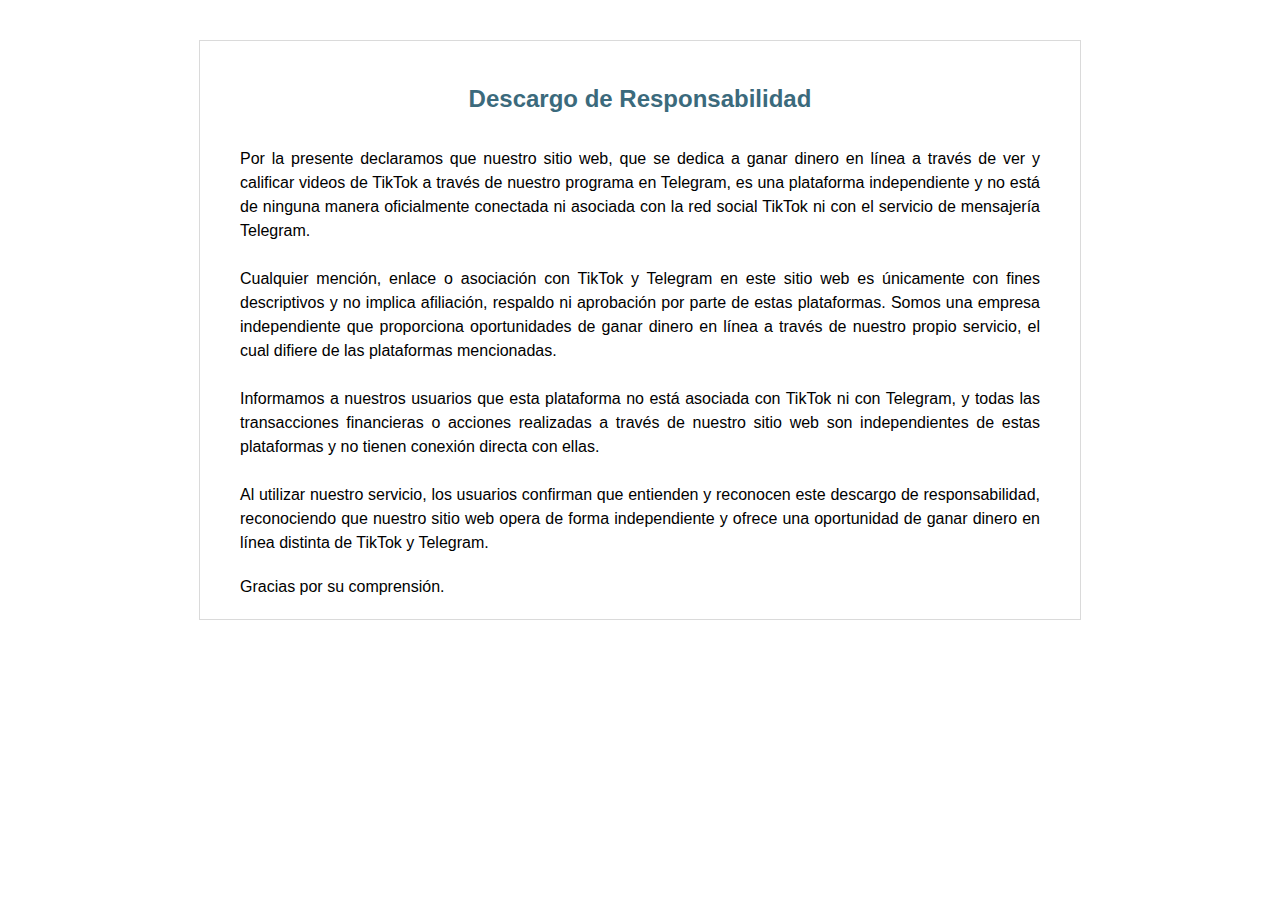
<file: disclaimer.html>
<!DOCTYPE html>
<html lang="en">

<head>
    <meta charset="UTF-8">
    <meta http-equiv="X-UA-Compatible" content="IE=edge">
    <meta name="viewport" content="width=device-width, initial-scale=1, minimum-scale=1">
    <meta name="description" content="Entdecken Sie eine großartige Möglichkeit, Geld im Internet zu verdienen! Sehen Sie sich Videos auf TikTok an und bewerten Sie sie über unser Telegram-Programm. Beginnen Sie noch heute einfach und lustig Geld zu verdienen!">
    <title>Descargo de Responsabilidad</title>
    <style>
        body,
        html {
            min-height: 100%;
            margin: 0;
            padding: 0;
            font-family: Arial, sans-serif;
        }

        body {
            padding-top: 40px;
        }

        .block_more_info {
            max-width: 800px;
            margin: 0 auto;
            background: #fff;
            padding: 20px 40px;
            border: 1px solid #DADADA;
            line-height: 1.5;
        }

        .block_more_info h2 {
            color: #3B6A7C;
            margin-bottom: 30px;
            text-align: center;
        }

        .block_more_info p {
            text-align: justify;
            margin-bottom: 20px;
        }

        .block_more_info p:last-child {
            margin-bottom: 0;
        }
    </style>
</head>

<body>
    <div class="block_more_info">
        <h2>Descargo de Responsabilidad</h2>
        <p>Por la presente declaramos que nuestro sitio web, que se dedica a ganar dinero en línea a través de ver y calificar videos de TikTok a través de nuestro programa en Telegram, es una plataforma independiente y no está de ninguna manera oficialmente conectada ni asociada con la red social TikTok ni con el servicio de mensajería Telegram.
            <br><br>Cualquier mención, enlace o asociación con TikTok y Telegram en este sitio web es únicamente con fines descriptivos y no implica afiliación, respaldo ni aprobación por parte de estas plataformas. Somos una empresa independiente que proporciona oportunidades de ganar dinero en línea a través de nuestro propio servicio, el cual difiere de las plataformas mencionadas.
            <br><br>Informamos a nuestros usuarios que esta plataforma no está asociada con TikTok ni con Telegram, y todas las transacciones financieras o acciones realizadas a través de nuestro sitio web son independientes de estas plataformas y no tienen conexión directa con ellas.
            <br><br>Al utilizar nuestro servicio, los usuarios confirman que entienden y reconocen este descargo de responsabilidad, reconociendo que nuestro sitio web opera de forma independiente y ofrece una oportunidad de ganar dinero en línea distinta de TikTok y Telegram.
        </p>
        <p>Gracias por su comprensión.</p>
    </div>
</body>





</html>
</file>
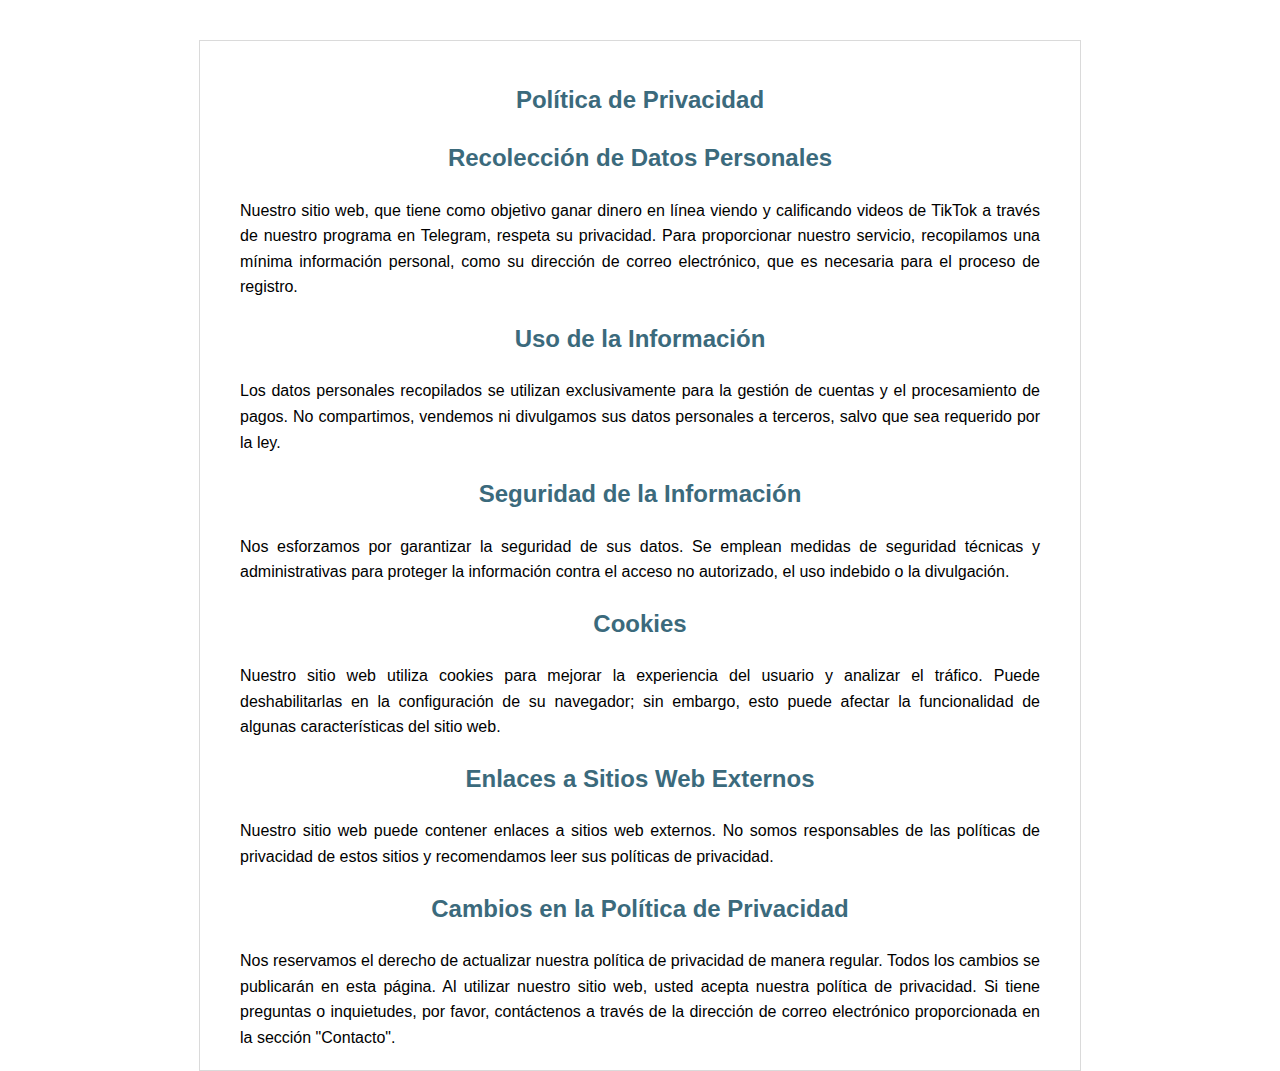
<file: policy.html>
<!DOCTYPE html>
<html lang="en">

<head>
  <meta charset="UTF-8">
  <meta http-equiv="X-UA-Compatible" content="IE=edge">
  <meta name="viewport" content="width=device-width, initial-scale=1, minimum-scale=1">
  <meta name="description"
    content="Entdecken Sie eine großartige Möglichkeit, online Geld zu verdienen! Schauen Sie sich Videos auf TikTok an und bewerten Sie sie über unser Telegram-Programm. Fangen Sie noch heute leicht und spaßig an, Geld zu verdienen!">
  <title>Política de Privacidad</title>
  <style>
    body, html {
      min-height: 100%;
      margin: 0;
      padding: 0;
    }

    body {
      padding-top: 40px;
    }

    .block_more_info {
      max-width: 800px;
      margin: 0 auto;
      background: #fff;
      font-family: Arial, sans-serif;
      padding: 20px 40px;
      border: 1px solid #DADADA;
      line-height: 1.6;
    }

    .block_more_info h2 {
      color: #3B6A7C;
      margin-bottom: 20px;
      text-align: center;
    }

    .block_more_info p {
      margin-bottom: 20px;
      text-align: justify;
    }

    .block_more_info p:last-child {
      margin-bottom: 0;
    }
  </style>
</head>

<body>
  <div class="block_more_info">
    <h2>Política de Privacidad</h2>

    <h2>Recolección de Datos Personales</h2>
    <p>Nuestro sitio web, que tiene como objetivo ganar dinero en línea viendo y calificando videos de TikTok a través de nuestro programa en Telegram, respeta su privacidad. Para proporcionar nuestro servicio, recopilamos una mínima información personal, como su dirección de correo electrónico, que es necesaria para el proceso de registro.</p>

    <h2>Uso de la Información</h2>
    <p>Los datos personales recopilados se utilizan exclusivamente para la gestión de cuentas y el procesamiento de pagos. No compartimos, vendemos ni divulgamos sus datos personales a terceros, salvo que sea requerido por la ley.</p>

    <h2>Seguridad de la Información</h2>
    <p>Nos esforzamos por garantizar la seguridad de sus datos. Se emplean medidas de seguridad técnicas y administrativas para proteger la información contra el acceso no autorizado, el uso indebido o la divulgación.</p>

    <h2>Cookies</h2>
    <p>Nuestro sitio web utiliza cookies para mejorar la experiencia del usuario y analizar el tráfico. Puede deshabilitarlas en la configuración de su navegador; sin embargo, esto puede afectar la funcionalidad de algunas características del sitio web.</p>

    <h2>Enlaces a Sitios Web Externos</h2>
    <p>Nuestro sitio web puede contener enlaces a sitios web externos. No somos responsables de las políticas de privacidad de estos sitios y recomendamos leer sus políticas de privacidad.</p>

    <h2>Cambios en la Política de Privacidad</h2>
    <p>Nos reservamos el derecho de actualizar nuestra política de privacidad de manera regular. Todos los cambios se publicarán en esta página. Al utilizar nuestro sitio web, usted acepta nuestra política de privacidad. Si tiene preguntas o inquietudes, por favor, contáctenos a través de la dirección de correo electrónico proporcionada en la sección "Contacto".</p>
  </div>
</body>






</html>
</file>
